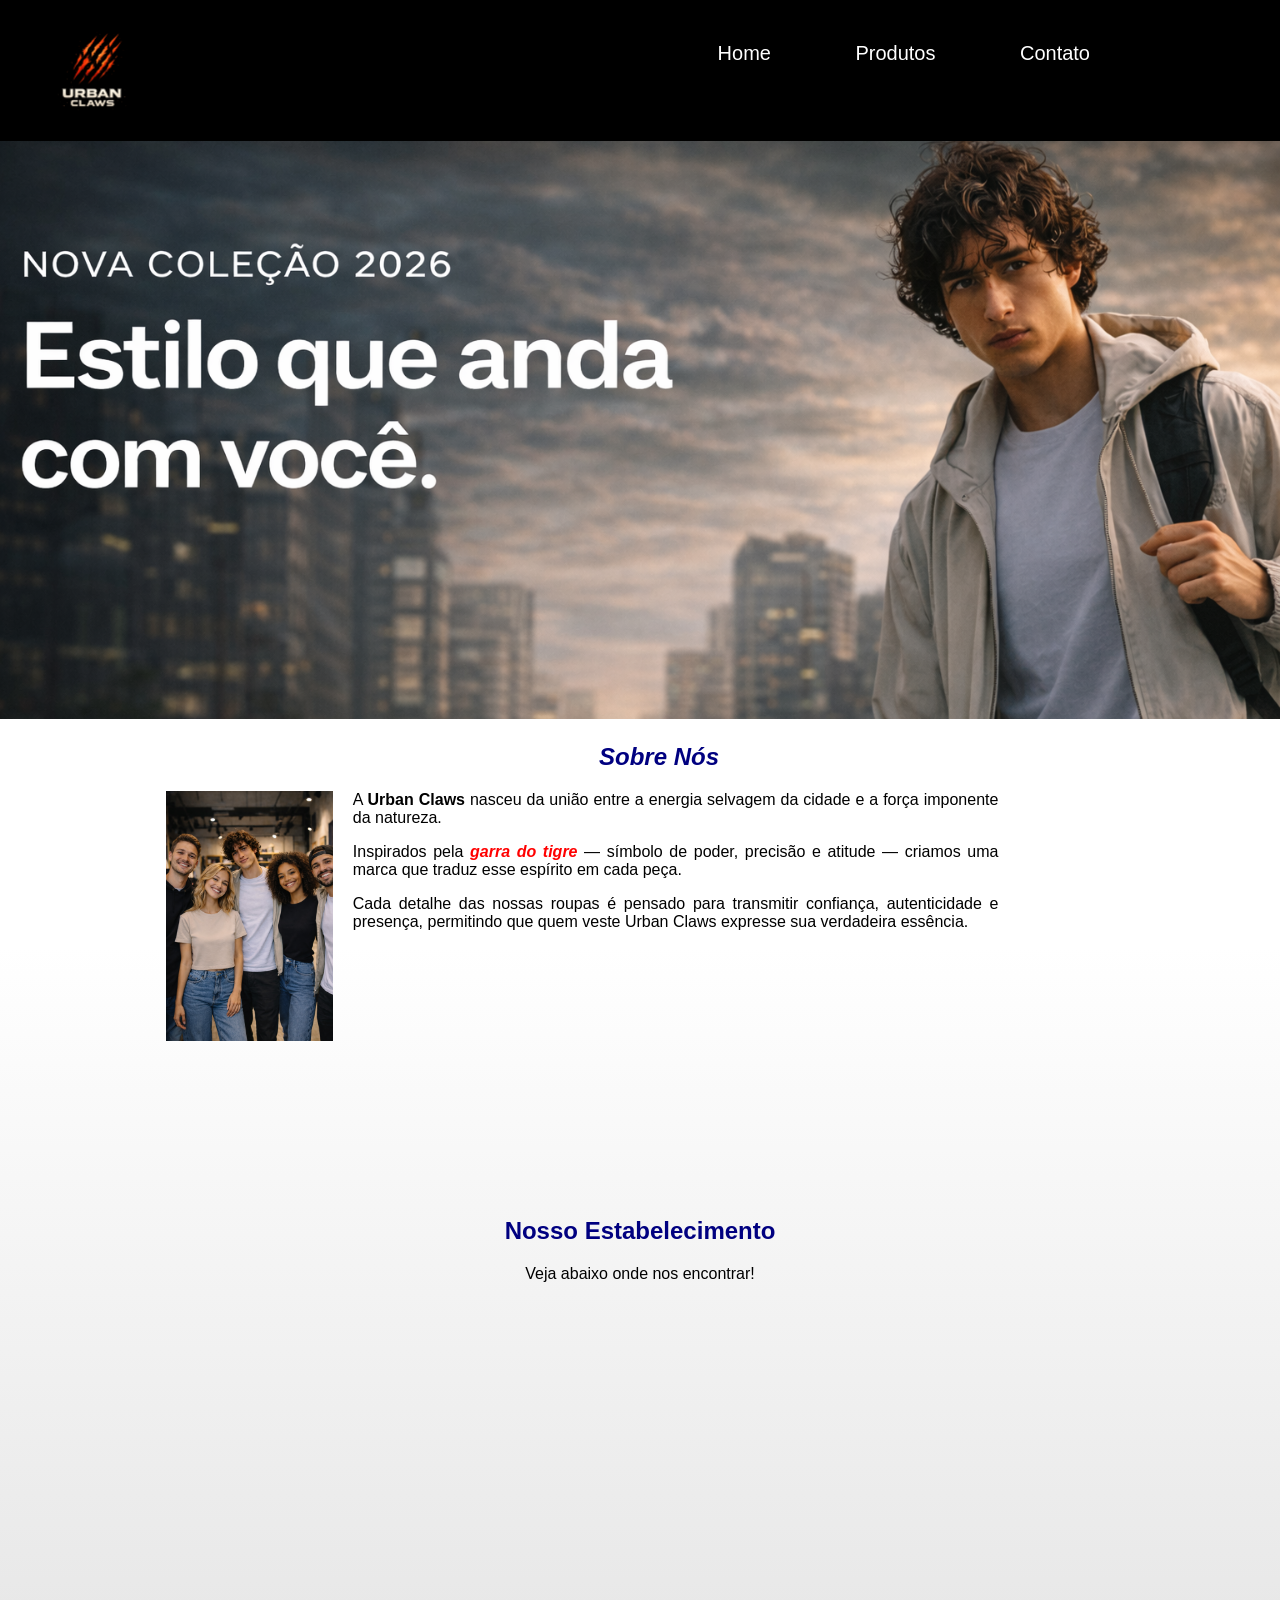
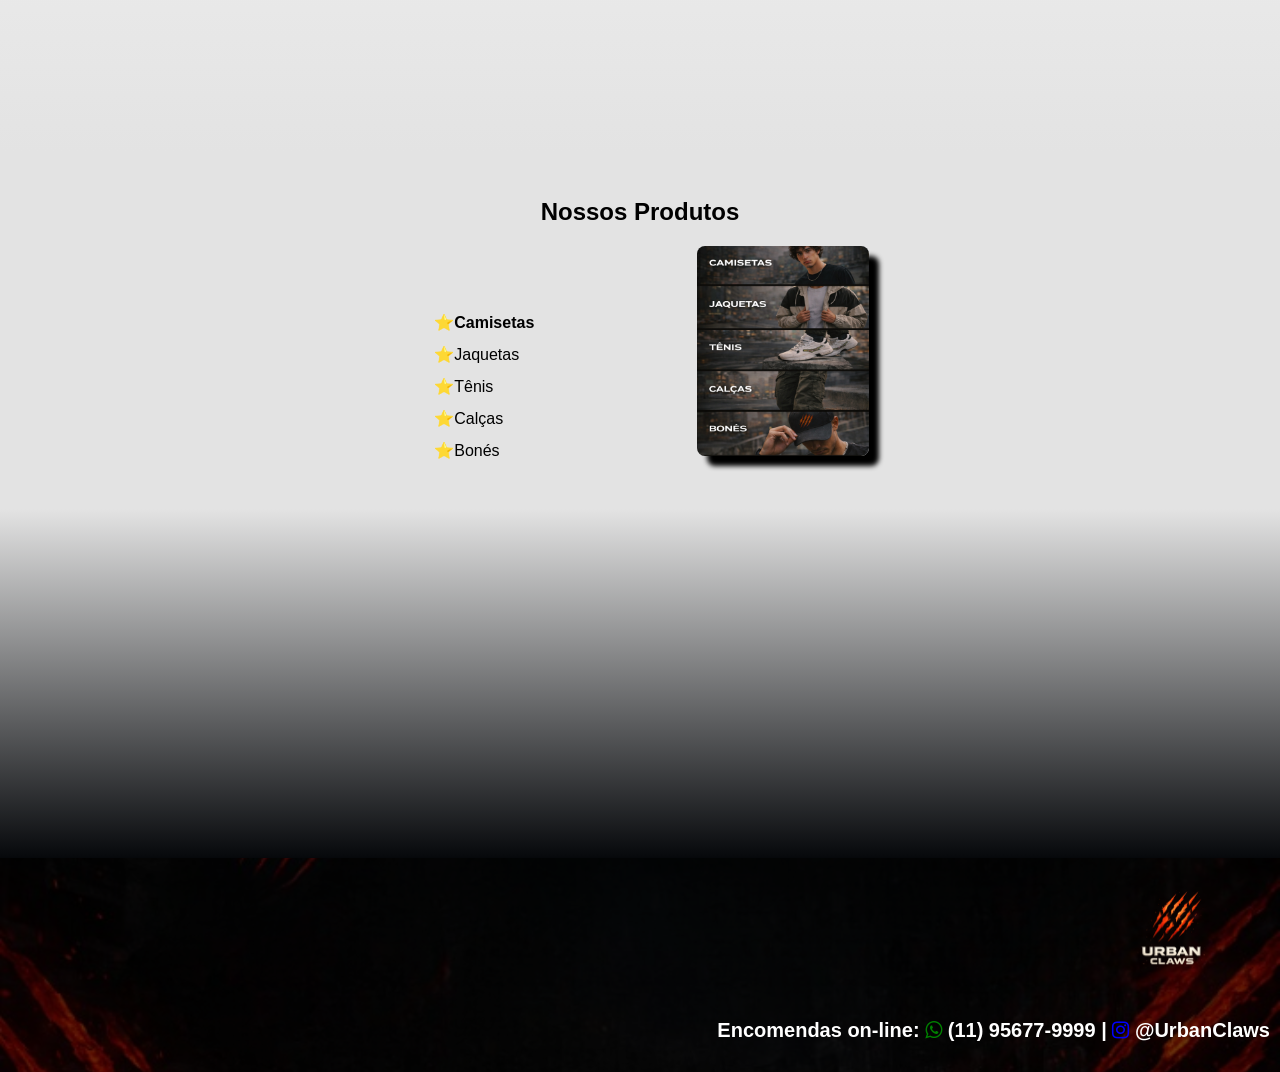
<file: index.html>
<!DOCTYPE html>
<html lang="pt-br">
<head>
    <meta charset="UTF-8">
    <meta name="viewport" content="width=device-width, initial-scale=1.0">
    <link rel="stylesheet" href="css/style.css">
    <link rel="shortcut icon" href="img/claw.ico" type="image/x-icon">
    <link rel="stylesheet" href="https://maxcdn.bootstrapcdn.com/font-awesome/4.5.0/css/font-awesome.min.css">
    <title>Urban Claws</title>
</head>
<body>
  <header>
    <div class="divHeader">
      <img src="img/logo.png" title="Urban Claws" alt="Urban Claws logo" class="logo">
      <nav>
        <ul>
        <li>Home</li>
        <li><a href="telas/produtos.html">Produtos</a></li>
        <li><a href="telas/contatos.html">Contato</a></li>
        </ul>
      </nav>
    </div>
  </header>

  <main>
   <!--BANNER-->
    <img src="img/banner.png" alt="banner image" class="banner">

    <!--Sobre Nós-->
    <section class="sobreNos">
      <h2 class="tituloSobreNos">Sobre Nós</h2>
      <img src="img/equipe.png" alt="Equipe Urban Claws" class="img_sobreNos">
      <p>A <strong>Urban Claws</strong> nasceu da união entre a energia selvagem da cidade e a força imponente da natureza.
      </p>
      <p>
        Inspirados pela <span class="textoDiferente">garra do tigre</span> — símbolo de poder, precisão e atitude — criamos uma marca que traduz esse espírito em cada peça.
        <p>
        Cada detalhe das nossas roupas é pensado para transmitir confiança, autenticidade e presença, permitindo que quem veste Urban Claws expresse sua verdadeira essência.
        </p>
      </p>
    </section>

      <!--Nosso Estabelecimento-->
      <section class="mapa">
        <h2 class="titulos">Nosso Estabelecimento</h2>
        <p>Veja abaixo onde nos encontrar!</p>
      <iframe src="https://www.google.com/maps/embed?pb=!1m18!1m12!1m3!1d3654.8651725865316!2d-46.561209823871756!3d-23.64499907874243!2m3!1f0!2f0!3f0!3m2!1i1024!2i768!4f13.1!3m3!1m2!1s0x94ce4328c992748f%3A0xcea3c3e698444297!2sSENAI%20S%C3%A3o%20Caetano%20do%20Sul!5e0!3m2!1spt-BR!2sbr!4v1772756512867!5m2!1spt-BR!2sbr" width="600" height="450" style="border:0;"
       allowfullscreen="" loading="lazy" referrerpolicy="no-referrer-when-downgrade"></iframe>
    </section>

    <!--Nossos Produtos-->
   <section class="sessaoProduto">
   <h2 class="tituloProduto">Nossos Produtos</h2>
     <div class="divProduto">
       <ul class="lista_nossosProdutos">
        <li><b>Camisetas</b></li>
        <li>Jaquetas</li>
        <li>Tênis</li>
        <li>Calças</li>
        <li>Bonés</li>
        </ul>
        <img src="img/produtos.png" alt="produtos da loja" class="img_nossosProdutos">
    </div>
    </section>
    
    <section class="video">
    <iframe width="560" height="315" src="https://www.youtube.com/embed/uXlWYZ022zU?si=YfB5LwuRFUSh_waC" title="YouTube video player" frameborder="0" allow="accelerometer; autoplay; clipboard-write; encrypted-media; gyroscope; picture-in-picture; web-share" referrerpolicy="strict-origin-when-cross-origin" allowfullscreen></iframe>
    </section>
  </main>
  <!--Rodapé da página-->
  <footer>
    <img src="img/logo.png" class="logo_footer">
    <p class="textoFooter">Encomendas on-line: 
      <a href="https://wa.me/5511956779999" target="_blank"><i class="fa fa-whatsapp" id="whats"></i> (11) 95677-9999 |</a> 
      <a href="https://www.instagram.com/senaimecatronica/" target="_blank"><i class="fa fa-instagram" id="insta"></i> @UrbanClaws</a> 
    </p>
  </footer>
</body>
</html>
</file>
<file: css/style.css>
body {
    margin: 0;
    border: 0;
    font-family: 'Tahoma', 'Arial';
}

/*Header e banner*/
header{
    background-color: black;
    padding: 10px 10px 0px 0px;
}

.logo {
    width: 15%;
}

nav {
    color: white;
    font-size: 28;
    right: 100px;
    bottom: 60px;
    position: absolute;
    padding-top: 80px;
    font-family: 'Montserrat', sans-serif;
}

nav li{
    display: inline;
    margin-right: 80px;
    font-size: 20px;
}

nav li a{
    color: white;
    text-decoration: none;
}

.divHeader {
    position: relative;
}


.banner {
    width: 100%;
    height: 20%;
    object-fit: cover;
}

/*Sessão Sobre Nós*/

.tituloSobreNos {
    color: navy;
    font-weight: bold;
    font-style: italic;
    padding-left: 52%;
}

.textoDiferente {
    color: red;
    font-weight: bold;
    font-style: italic;
}

.sobreNos {
    margin: 0;
    text-align: justify;
    width: 65%;
    margin-left: 13%;
}

.img_sobreNos {
    width: 20%;
    float: left;
    margin-right: 20px;
}

/*Sessão Nosso Estabelecimento*/
.titulos {
    text-align: center;
    color: navy;
}

.mapa {
    text-align: center;
    background: linear-gradient(#fff, #e3e3e3);
    padding-top: 250px;
}

/*Sessão Nossos Produtos*/
.tituloProduto {
    text-align: center;
}

.divProduto {
   width: 70%;
   margin-left: 30%;
}

.sessaoProduto {
    background: #e3e3e3;
    padding: 2%;
}

.lista_nossosProdutos {
    width: 30%;
    display: inline-block;
    vertical-align: "top";
    list-style: none;
}

.lista_nossosProdutos {
    line-height: 2;
}

.lista_nossosProdutos li:before {
    content: "⭐";
}

.img_nossosProdutos {
    width: 20%;
    border-radius: 8px;
    box-shadow: 10px 10px 5px 0px #000;
    opacity: 1;
    transition: 400ms;
}

.img_nossosProdutos:hover {
    opacity: 0.5;
    cursor: pointer;
}

/*Sessão VÍDEO*/
.video {
    text-align: center;
    background: linear-gradient(#e3e3e3, #06080b);
    padding-top: 30px;
}

/*Estilização do Footer*/
footer {
    padding: 10px 10px 10px 0;
    background: url("../img/rodape.png"); 
    background-size: cover;
    background-position: center;
    background-blend-mode: darken;
    background-color: rgb(0,0,0,0.6);
}

.logo_footer {
    width: 15%;
    padding-left: 85%;
}


footer p {
    font-weight: bold;
    color: white;
    text-align: right;
    font-size: 20px;
}

#whats {
    color: green;
}

#insta {
    color: blue;
}

footer a {
    color: white;
    text-decoration: none;
}
</file>
